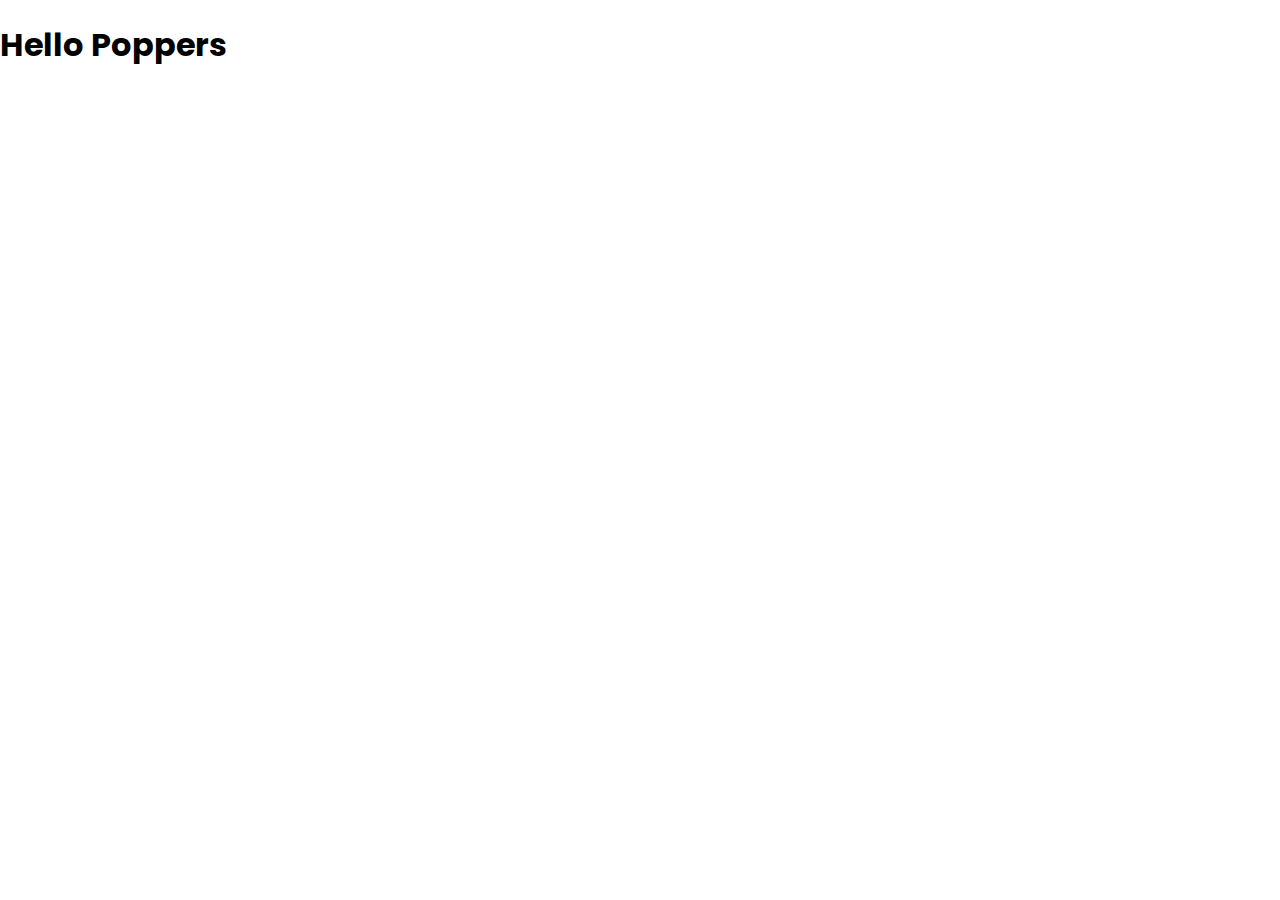
<file: base-project/index.html>
<!DOCTYPE html>
<html lang="en">
<head>
    <meta charset="UTF-8">
    <meta http-equiv="X-UA-Compatible" content="IE=edge">
    <meta name="viewport" content="width=device-width, initial-scale=1.0">
    <title>Count Down App</title>
    <link rel="stylesheet" href="main.css">
</head>
<body>
    <h1>Hello Poppers</h1>
</body>
</html>
</file>
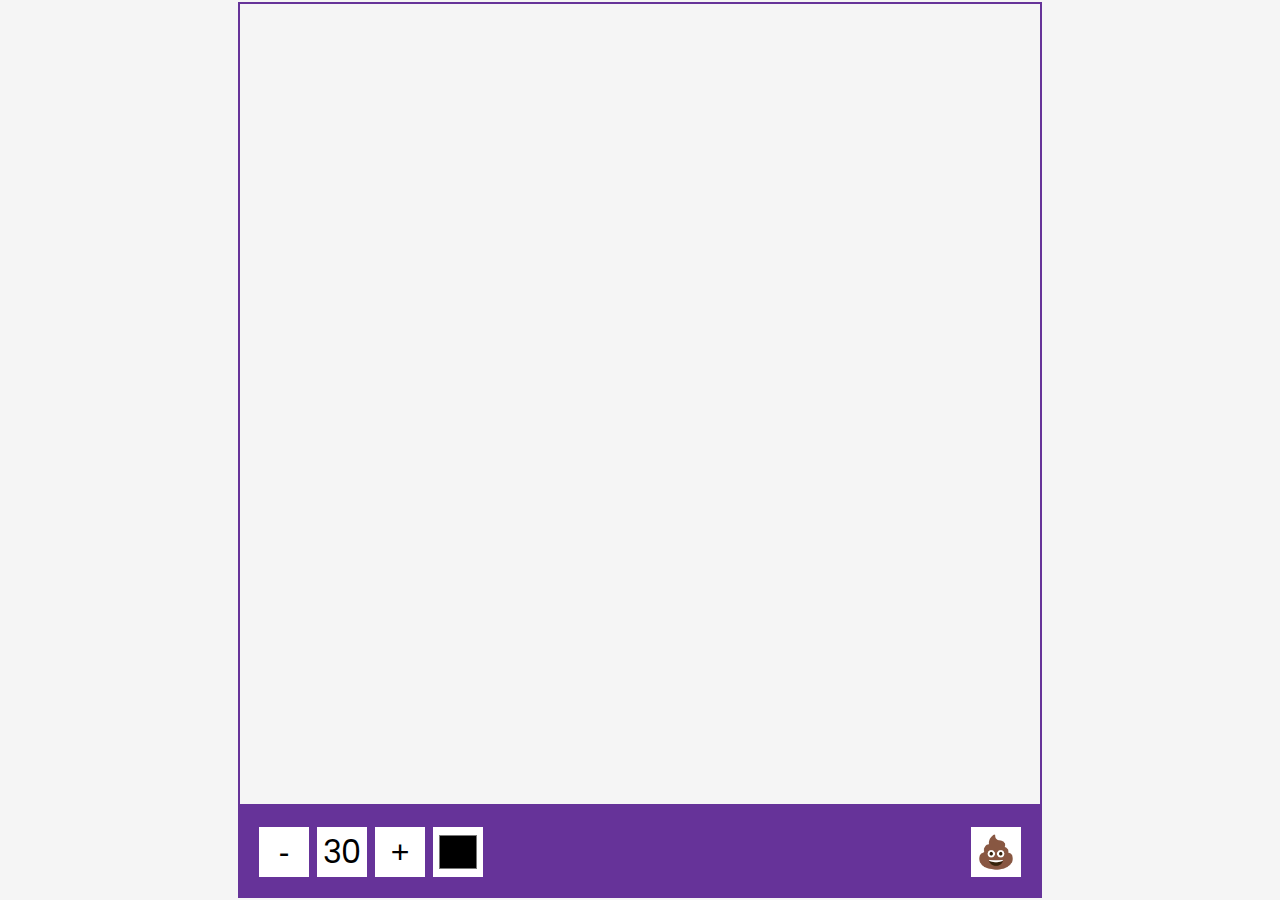
<file: drawing+App/index.html>
<!DOCTYPE html>
<html lang="en">
    <head>
        <meta charset="UTF-8" />
        <meta name="viewport" content="width=device-width, initial-scale=1.0" />
        <title>Drawing App</title>
        <link rel="stylesheet" href="style.css" />
        <script src="script.js" defer></script>
    </head>
    <body>
        <canvas id="canvas" width="800" height="800"></canvas>
        <div class="toolbox">
            <button id="decrease">-</button>
            <span id="size">30</span>
            <button id="increase">+</button>
            <input type="color" id="color" />
            <button id="clear">💩</button>
        </div>
    </body>
</html>
</file>
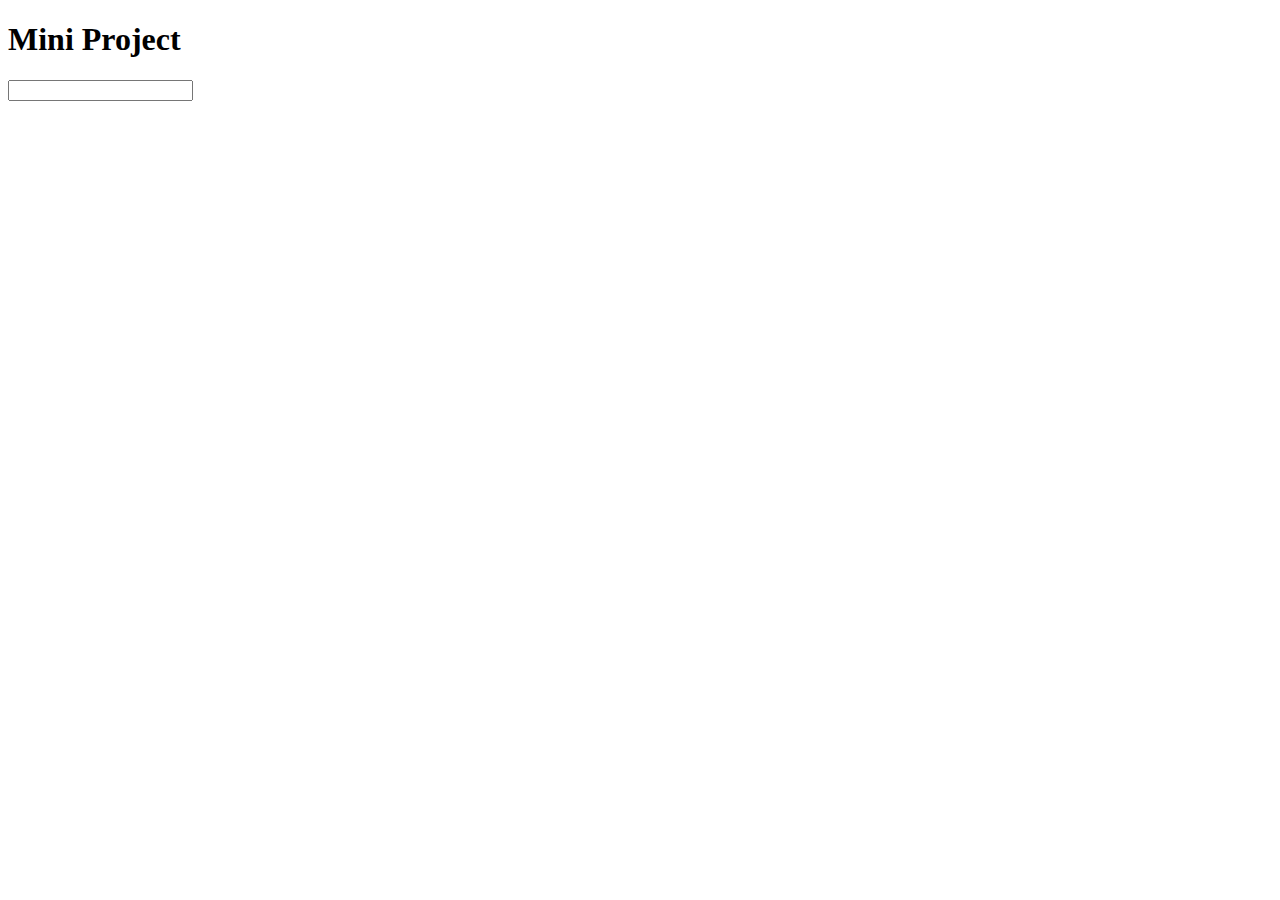
<file: JavaScript/index.html>
<!DOCTYPE html>
<html lang="en">
<head>
    <meta charset="UTF-8">
    <meta http-equiv="X-UA-Compatible" content="IE=edge">
    <meta name="viewport" content="width=device-width, initial-scale=1.0">
    <title>Document</title>
</head>
<body>
    <h1>Mini Project</h1>

    <input type="text" name="" id="input">
    <script src="App.js"></script>
</body>
</html>
</file>
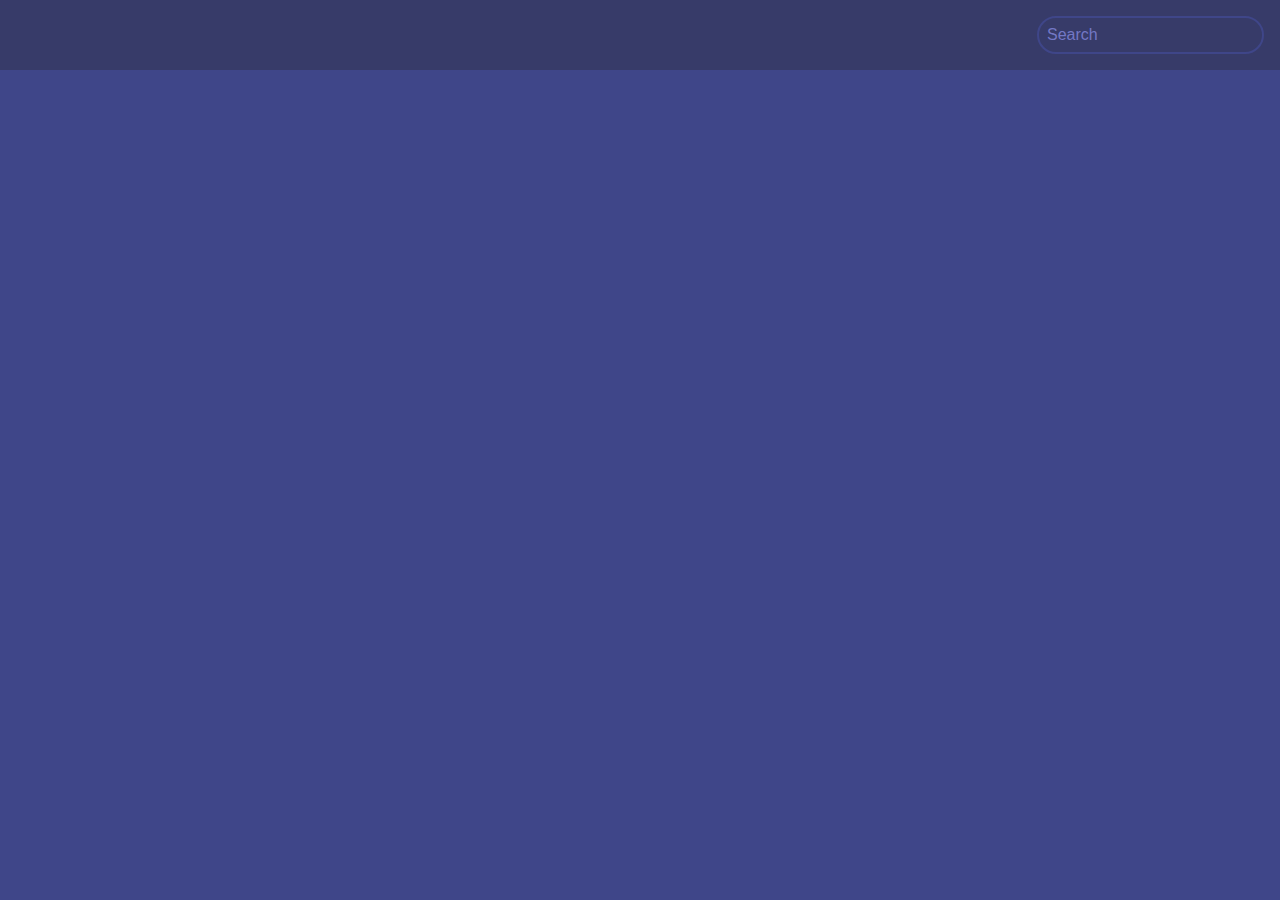
<file: Movie+App/index.html>
<!DOCTYPE html>
<html lang="en">

<head>
    <meta charset="UTF-8">
    <meta http-equiv="X-UA-Compatible" content="IE=edge">
    <meta name="viewport" content="width=device-width, initial-scale=1.0">
    <title>Movie App</title>
    <link rel="stylesheet" href="main.css">
</head>

<body>
    <header>
        <form id="form">
            <input type="text" id="search" placeholder="Search" class="search">
        </form>
    </header>


    <main id="main"></main>

    <script src="main.js"></script>
</body>

</html>
</file>
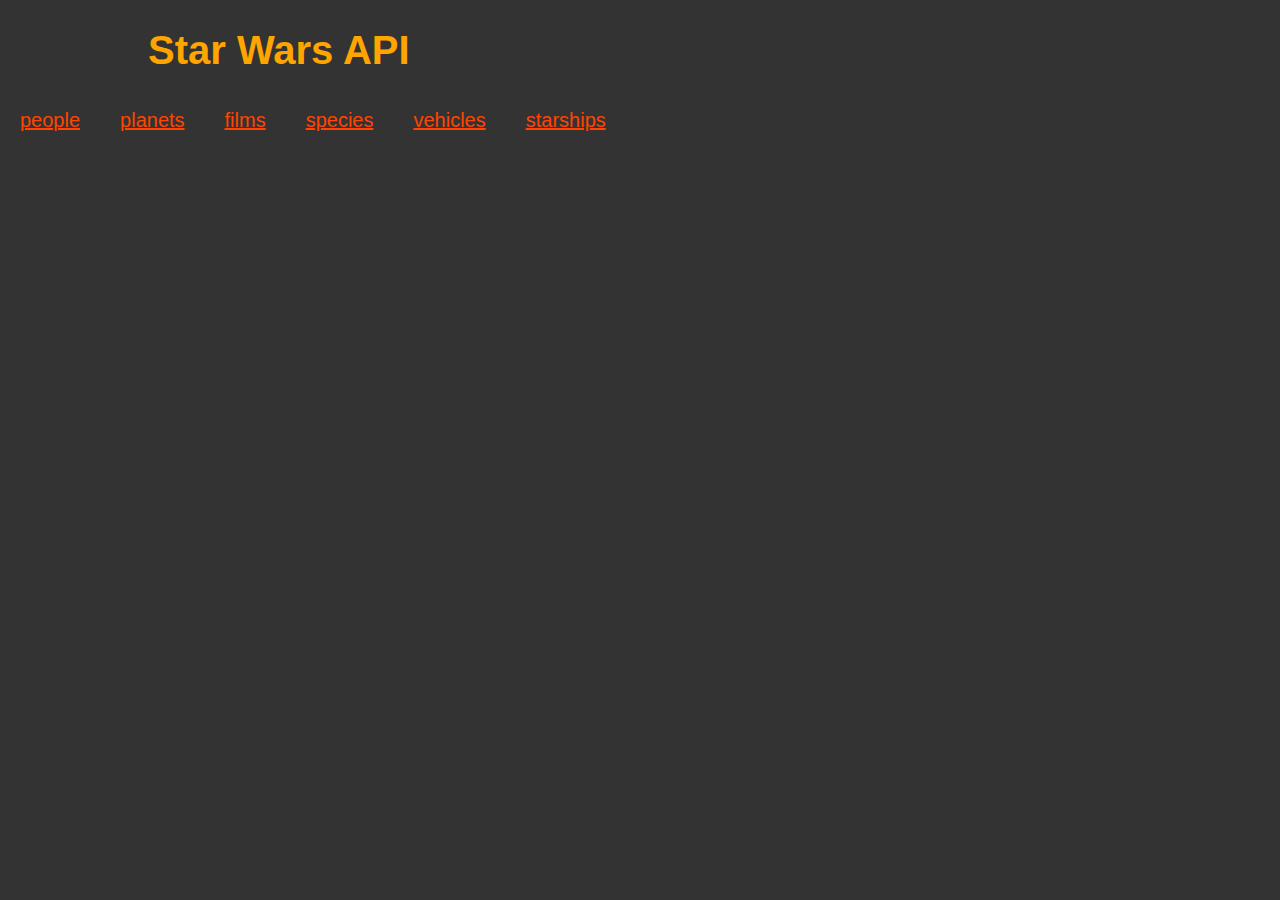
<file: StarWars API/index.html>
<!DOCTYPE html>
<html lang="en">
  <head>
    <meta charset="UTF-8" />
    <meta http-equiv="X-UA-Compatible" content="IE=edge" />
    <meta name="viewport" content="width=device-width, initial-scale=1.0" />
    <title>SWAPI Demo</title>
    <link rel="stylesheet" href="style.css" />
  </head>
  <body>
    <header>
      <h1>Star Wars API</h1>
    </header>
    <nav id="nav"></nav>
    <main id="main"></main>
    <footer id="footer"></footer>
    <div class="overlay"><div class="loading">loading</div></div>
    <script src="app.js" defer></script>
  </body>
</html>
</file>
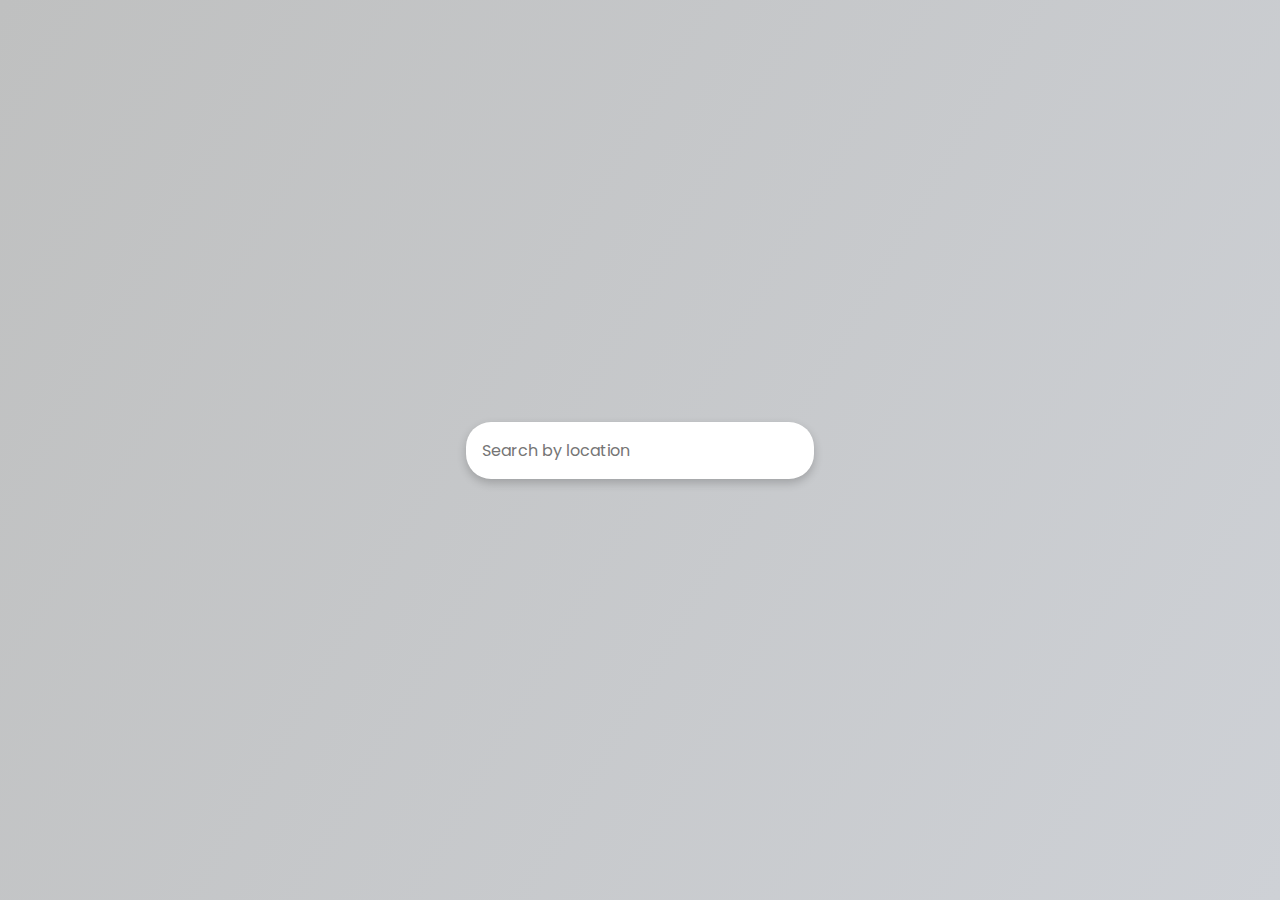
<file: weather app/index.html>
<!DOCTYPE html>
<html lang="en">
    <head>
        <meta charset="UTF-8" />
        <meta name="viewport" content="width=device-width, initial-scale=1.0" />
        <title>Weather App</title>
        <link rel="stylesheet" href="style.css" />
        <script src="script.js" defer></script>
    </head>
    <body>
        <form id="form">
            <input
                type="text"
                id="search"
                placeholder="Search by location"
                autocomplete="off"
            />
        </form>
        <main id="main"></main>
    </body>
</html>
</file>
<file: base-project/main.css>
@import url('https://fonts.googleapis.com/css2?family=Poppins:wght@300&display=swap');


* {
    box-sizing: border-box;
}

body {
    font-family: 'Poppins', sans-serif;
    margin: 0;
}
</file>
<file: drawing+App/style.css>
@import url("https://fonts.googleapis.com/css2?family=Poppins:wght@200;400;600&display=swap");

* {
    box-sizing: border-box;
}

body {
    background-color: #f5f5f5;
    display: flex;
    flex-direction: column;
    align-items: center;
    justify-content: center;
    font-family: "Poppins", sans-serif;
    margin: 0;
    min-height: 100vh;
}

canvas {
    border: 2px solid rebeccapurple;
}

.toolbox {
    background-color: rebeccapurple;
    border: 1px solid rebeccapurple;
    display: flex;
    padding: 1rem;
    width: 804px;
}

.toolbox > * {
    background-color: #fff;
    border: none;
    display: inline-flex;
    align-items: center;
    justify-content: center;
    font-size: 2rem;
    padding: 0.25rem;
    margin: 0.25rem;
    height: 50px;
    width: 50px;
}

.toolbox > *:last-child {
    margin-left: auto;
}
</file>
<file: Movie+App/main.css>
@import url('https://fonts.googleapis.com/css2?family=Poppins:wght@300&display=swap');


* {
    box-sizing: border-box;
}

body {
    background-color: #3f4689;
    font-family: 'Poppins', sans-serif;
    margin: 0;
}

header {
    background-color: #373b69;
    padding: 1rem;
    display: flex;
    justify-content: flex-end;
}

.search {
    background-color: transparent;
    border: 2px solid #3f4689;
    border-radius: 35px;
    padding: 0.5rem;
    font-size: 1rem;
}

.search::placeholder {
    color: #7378c5;
}

.search:focus {
    background-color: #4f549b;
    outline: none;
    color: #fff;
}

main {
    display: flex;
    flex-wrap: wrap;
}

.movie {
    position: relative;
    background-color: #003589;
    box-shadow: 0 4px 5px rgba(0, 0, 0, 0.2);
    width: 300px;
    overflow: hidden;
    border-radius: 3px;
    margin: 2rem;
}

.movie img {
    max-width: 100%;
}

.movie-info {
    display: flex;
    justify-content: space-between;
    align-items: center;
    padding: 1rem;
    color: rgb(227, 225, 225);
    letter-spacing: 0.5px;
}

.movie-info h3 {
    margin: 0
}

.movie-info span {
    background-color: #3f4689;
    border-radius: 3px;
    font-weight:bold;
    padding: 0.25rem 0.5rem;
}

.movie-info span.green {
    color: rgb(38, 184, 38);
}

.movie-info span.orange {
    color: orange;
}

.movie-info span.red {
    color: rgb(188, 46, 46);
}

.overview {
    background-color: #fff;
    position: absolute;
    padding: 2rem;
    left: 0;
    bottom: 0;
    max-height: 100%;
    overflow: auto;
    right: 0;
    transform: translateY(101%);
    transition: transform 0.3s ease-in;
}

.movie:hover .overview {
    transform: translateY(0);
}

.overview h4 {
    margin-top: 0;
}
</file>
<file: StarWars API/style.css>
*,
*::before,
*::after {
  padding: 0;
  margin: 0;
  box-sizing: border-box;
}
html {
  font-size: 20px;
  font-weight: 300;
  font-family: -apple-system, BlinkMacSystemFont, 'Segoe UI', Roboto, Oxygen,
    Ubuntu, Cantarell, 'Open Sans', 'Helvetica Neue', sans-serif;
  line-height: 1.5;
}
body {
  min-height: 100vh;
  background-color: #333;
  color: #eee;
}
header,
main,
footer {
  width: 80vw;
  padding: 1rem 1rem;
  margin: 0 auto;
}
header h1 {
  color: orange;
}
header h2 {
  color: orangered;
}
p {
  line-height: 1.7;
  margin: 1.5rem 0;
}
#nav,
#footer {
  display: flex;
  flex-direction: row;
}
#nav a,
#footer a {
  color: orangered;
  padding: 0.25rem 1rem;
}
.overlay {
  position: absolute;
  top: 0;
  left: 0;
  width: 100vw;
  height: 100vh;
  background-color: hsla(0, 0%, 0%, 0.8);
  display: none;
  flex-direction: column;
  justify-content: center;
  align-items: center;
}
.overlay.active {
  display: flex;
  cursor: wait;
}
.loading {
  font-size: 5rem;
  color: #fff;
  text-transform: uppercase;
  animation-name: pulse;
  animation-duration: 1s;
  animation-direction: normal;
  animation-iteration-count: infinite;
}
@keyframes pulse {
  0% {
    opacity: 1;
  }
  50% {
    opacity: 0.1;
  }
  100% {
    opacity: 1;
  }
}
</file>
<file: weather app/style.css>
@import url("https://fonts.googleapis.com/css2?family=Poppins:wght@200;400;600&display=swap");

* {
    box-sizing: border-box;
}

body {
    background: linear-gradient(300deg, #ced1d6, #bfc0c0);
    font-family: "Poppins", sans-serif;
    display: flex;
    flex-direction: column;
    align-items: center;
    justify-content: center;
    margin: 0;
    min-height: 100vh;
}

input {
    background-color: #fff;
    border: none;
    border-radius: 25px;
    box-shadow: 0 4px 10px rgba(0, 0, 0, 0.2);
    font-family: inherit;
    font-size: 1rem;
    padding: 1rem;
    min-width: 300px;
}

input:focus {
    outline: none;
}

.weather {
    font-size: 2rem;
    text-align: center;
}

.weather h2 {
    display: flex;
    align-items: center;
    margin-bottom: 0;
}
</file>
